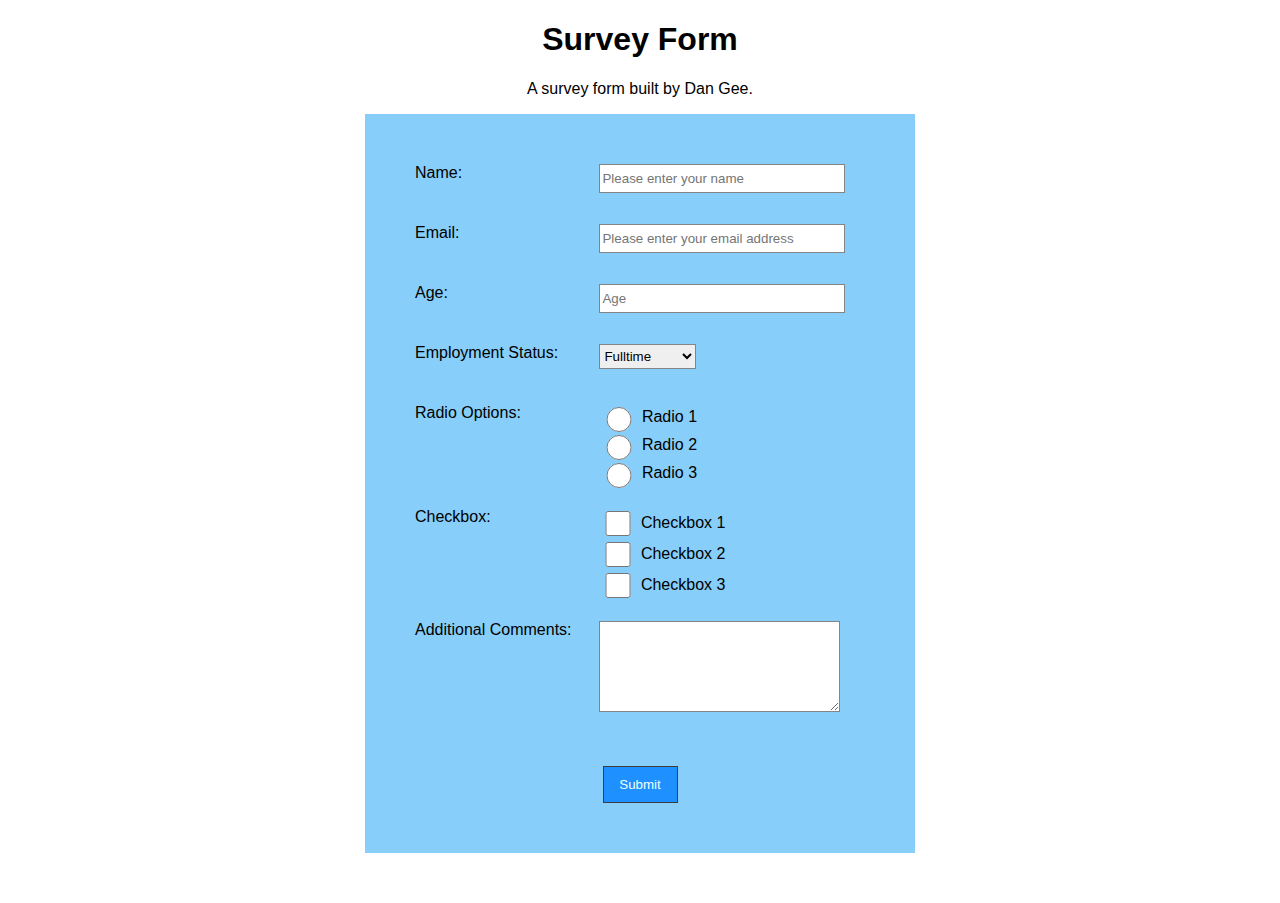
<file: 1_Responsive Web Design Projects/Build a Survey Form/index.html>
<!DOCTYPE html>
<html>

<head>
    <meta charset="utf-8" />
    <meta http-equiv="X-UA-Compatible" content="IE=edge">
    <title>Build a Survey Form</title>
    <meta name="viewport" content="width=device-width, initial-scale=1">

    <style>
        body {
            width: 550px;
            margin: 0 auto;
            font-family: 'Segoe UI', Tahoma, Geneva, Verdana, sans-serif
        }

        h1 {
            text-align: center;
        }

        p {
            text-align: center;
        }

        form {
            padding: 50px;
            background-color: lightskyblue;
            margin-bottom: 50px;
        }

        .field {
            min-height: 40px;
            margin: 0 0 20px;
        }

        .field label {
            width: 180px;
            display: inline-block;
            vertical-align: top;
        }

        .field input {
            width: 240px;
            height: 25px;
            border: 1px solid #848484;
        }

        .field input[type="radio"],
        .field input[type="checkbox"] {
            width: 30px;
            vertical-align: middle;
            border: 1px solid #848484;
        }

        .field select {
            height: 25px;
            border: 1px solid #848484;
        }

        .field textarea{
            border: 1px solid #848484;
            width: 235px;
            height: 85px;
        }

        .field ul {
            margin: 0;
            padding: 0;
            display: inline-block;
        }

        .actions {
            text-align: center;
            padding-top: 30px;
        }

        button#submit {
            padding: 10px;
            width: 75px;
            color: azure;
            background-color: dodgerblue;
            border: 1px solid #3c3c3c;
            cursor: pointer;
        }
    </style>
</head>

<body>
    <script src="https://gitcdn.link/repo/freeCodeCamp/testable-projects-fcc/master/build/bundle.js"></script>

    <h1 id="title">Survey Form</h1>
    <p id="description">A survey form built by Dan Gee.</p>

    <form id="survey-form">
        <div class="field">
            <label id="name-label">Name:</label>
            <input id="name" placeholder="Please enter your name" required>
        </div>

        <div class="field">
            <label id="email-label">Email:</label>
            <input id="email" type="email" placeholder="Please enter your email address" required>
        </div>

        <div class="field">
            <label id="number-label">Age:</label>
            <input id="number" type="number" min="1" max="110" placeholder="Age" required>
        </div>

        <div class="field">
            <label id="dropdown-label">Employment Status:</label>
            <select id="dropdown">
                <option value="fulltime">Fulltime</option>
                <option value="parttime">Part-time</option>
                <option value="casual">Casual</option>
                <option value="contract">Contract</option>
                <option value="unemployed">Unemployed</option>
            </select>
        </div>

        <div class="field">
            <label id="radio-label">Radio Options:</label>
            <ul style="list-style-type:none">
                <li>
                    <input type="radio" name="radio" value="Radio 1">
                    <span>Radio 1</span>
                </li>
                <li>
                    <input type="radio" name="radio" value="Radio 2">
                    <span>Radio 2</span>
                </li>
                <li>
                    <input type="radio" name="radio" value="Radio 3">
                    <span>Radio 3</span>
                </li>
            </ul>
        </div>

        <div class="field">
            <label id="checkbox-label">Checkbox:</label>
            <ul style="list-style-type: none">
                <li>
                    <input type="checkbox" name="checkbox" value="checkbox1">
                    <span>Checkbox 1</span>
                </li>
                <li>
                    <input type="checkbox" name="checkbox" value="checkbox2">
                    <span>Checkbox 2</span>
                </li>
                <li>
                    <input type="checkbox" name="checkbox" value="checkbox3">
                    <span>Checkbox 3</span>
                </li>
            </ul>
        </div>

        <div class="field">
            <label id="textarea-label">Additional Comments:</label>
            <textarea></textarea>
        </div>

        <div class="actions">
            <button id="submit">Submit</button>
        </div>
    </form>
</body>

</html>
</file>
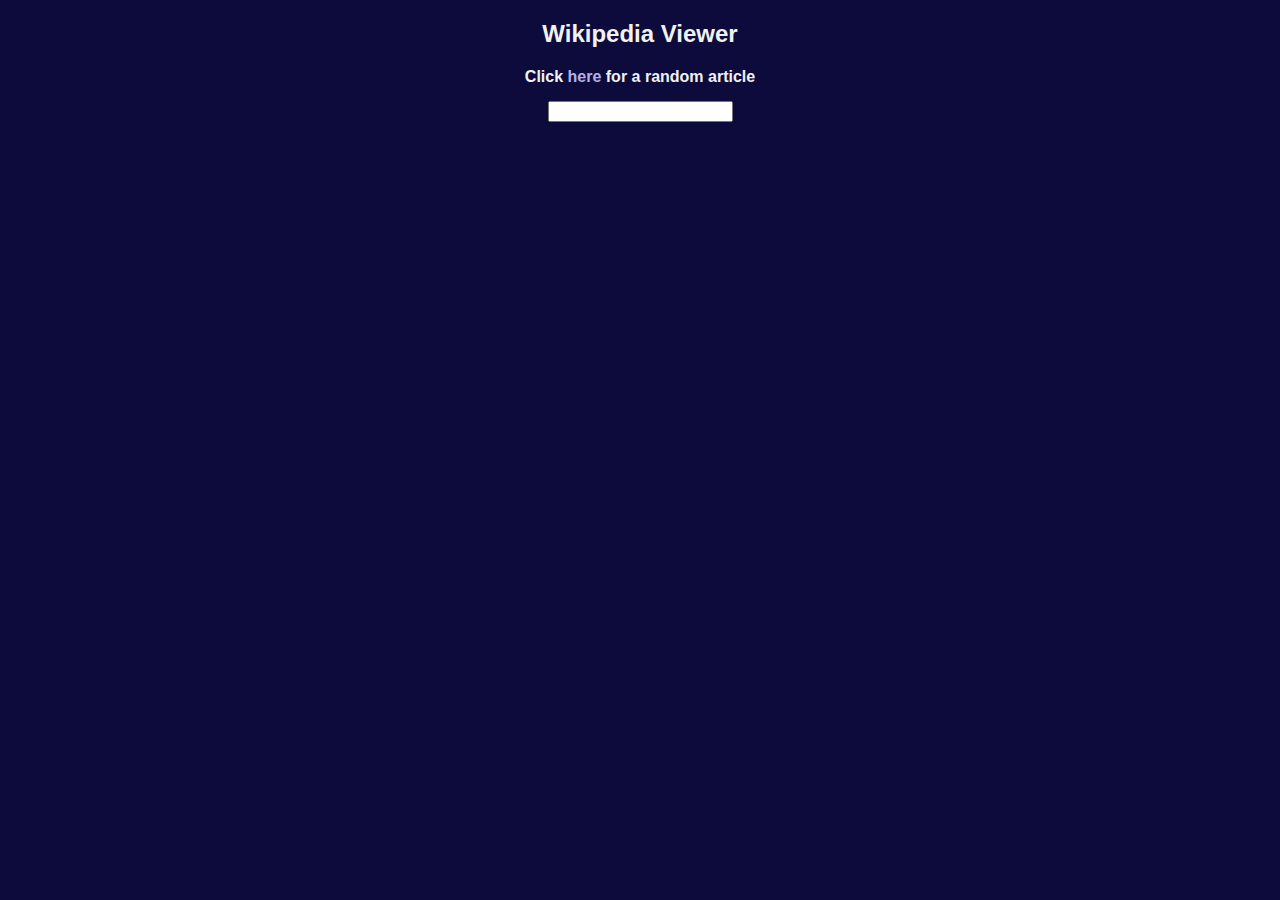
<file: Coding Interview Prep/Build a Wikipedia Viewer/index.html>
<!DOCTYPE html>
<html>

<head>
    <meta charset="utf-8" />
    <meta http-equiv="X-UA-Compatible" content="IE=edge">
    <title>Build a Wikipedia Viewer</title>
    <meta name="viewport" content="width=device-width, initial-scale=1">

    <link rel="stylesheet" href="https://use.fontawesome.com/releases/v5.0.13/css/all.css" integrity="sha384-DNOHZ68U8hZfKXOrtjWvjxusGo9WQnrNx2sqG0tfsghAvtVlRW3tvkXWZh58N9jp" crossorigin="anonymous">
    <link rel="stylesheet" href="main.css">

    <script src="https://code.jquery.com/jquery-3.3.1.min.js" integrity="sha256-FgpCb/KJQlLNfOu91ta32o/NMZxltwRo8QtmkMRdAu8=" crossorigin="anonymous"></script>
    <script src="main.js"></script>
</head>

<body>
    <h2>Wikipedia Viewer</h2>
    <div id="search-box">
        <div id="search-random">
            <h4>Click
                <a href='https://en.wikipedia.org/wiki/Special:Random' target='_blank'>
                    here
                </a>
                for a random article
            </h4>
        </div>
        <div id="search-icon">
            <input id="search">
            <a id="search-wiki">
                <i class="fa fa-search"></i>
            </a>
            <!-- </div>
        <h4>Click icon to search</h4> -->
        </div>

        <div id="search-results">

        </div>

        <script>
            document.querySelector("#search").addEventListener('keyup', event => {
                if (event.key !== 'Enter') return false;
                makeApiRequest();
                event.preventDefault();
            });
        </script>
</body>
</html>
</file>
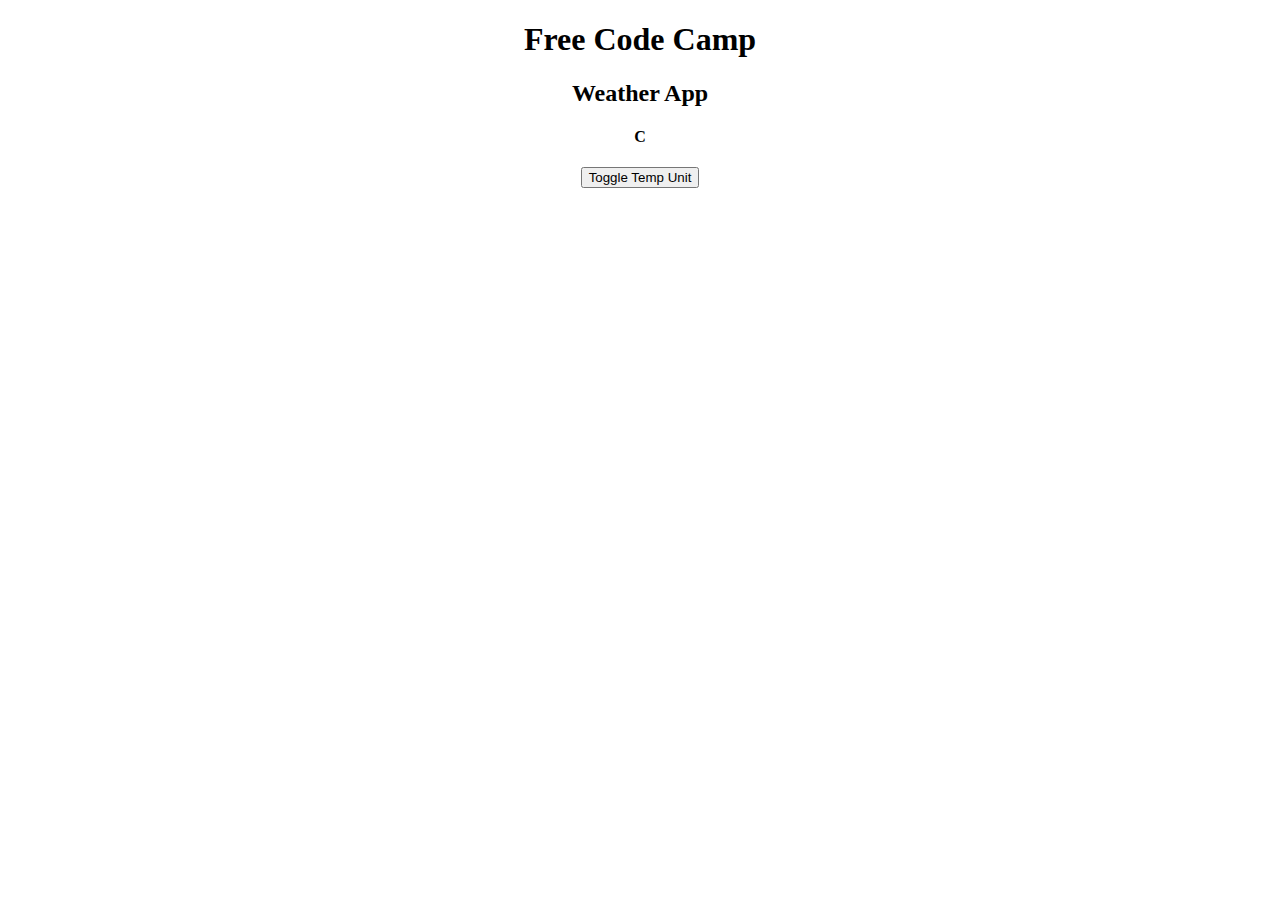
<file: Coding Interview Prep/Show Local Weather/index.html>
<!DOCTYPE html>
<html>
<head>
    <meta charset="utf-8" />
    <meta http-equiv="X-UA-Compatible" content="IE=edge">
    <title>Show Local Weather</title>
    <meta name="viewport" content="width=device-width, initial-scale=1">

    <link rel="stylesheet" href="https://use.fontawesome.com/releases/v5.0.13/css/all.css" integrity="sha384-DNOHZ68U8hZfKXOrtjWvjxusGo9WQnrNx2sqG0tfsghAvtVlRW3tvkXWZh58N9jp" crossorigin="anonymous">
    <link rel="stylesheet" href="main.css">

    <script src="https://code.jquery.com/jquery-3.3.1.min.js" integrity="sha256-FgpCb/KJQlLNfOu91ta32o/NMZxltwRo8QtmkMRdAu8=" crossorigin="anonymous"></script>
    <script src="main.js"></script>
</head>

<body>
    <h1>Free Code Camp</h1>
    <h2>Weather App</h2>
    <h3 id="location"></h3>
    <h4>
        <span id="temperature"></span>
        <span id="temperature-unit">C</span>
    </h4>
    <button id="toggle-temp">Toggle Temp Unit</button>
    <h5 id="description"></h5>
    <img id="icon">
</body>
</html>
</file>
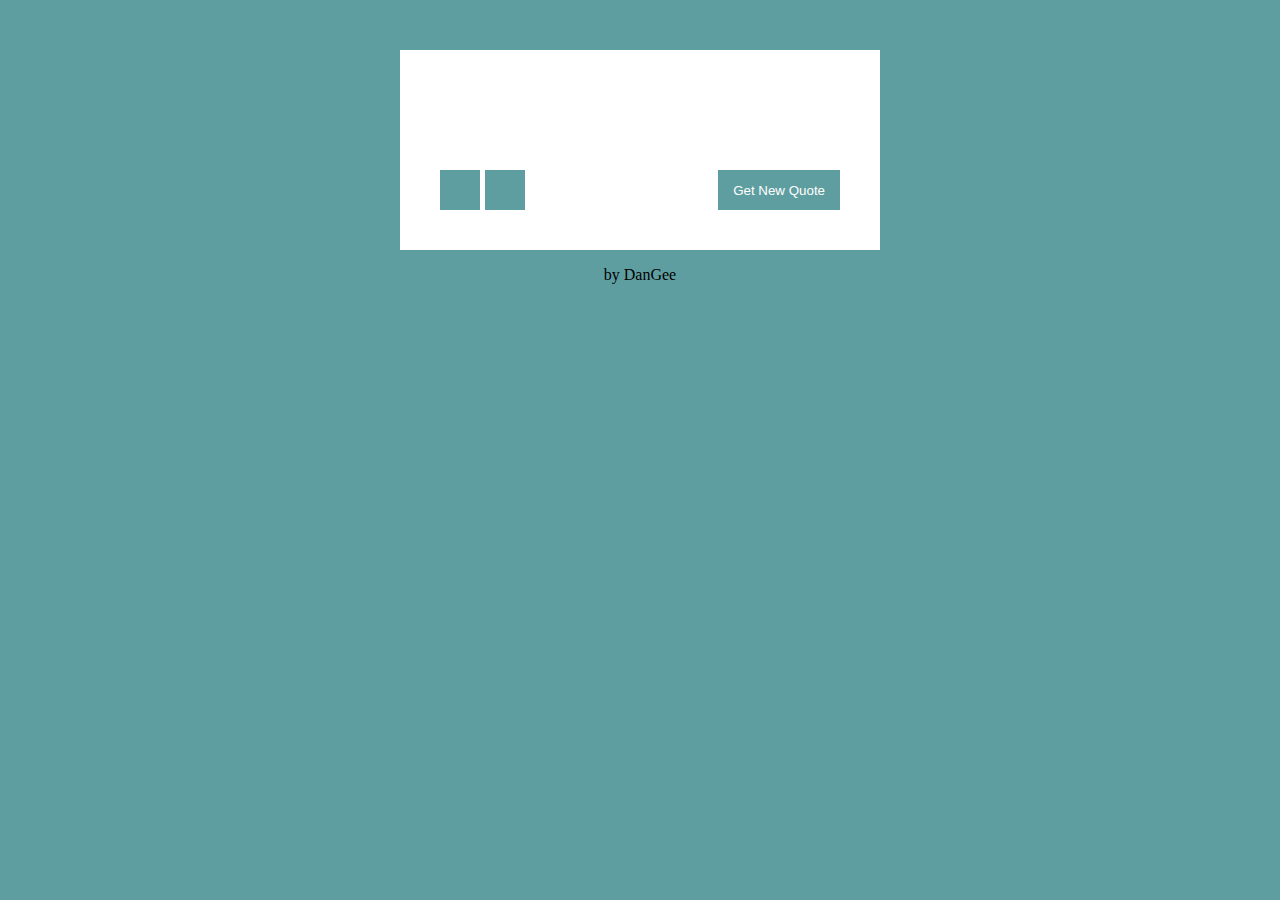
<file: Front End Libraries/Random Quote Machine/index.html>
<!DOCTYPE html>
<html>
<head>
    <meta charset="utf-8" />
    <meta http-equiv="X-UA-Compatible" content="IE=edge">
    <title>Random Quote Machine</title>
    <meta name="viewport" content="width=device-width, initial-scale=1">
    <link rel="stylesheet" href="https://use.fontawesome.com/releases/v5.0.13/css/all.css" integrity="sha384-DNOHZ68U8hZfKXOrtjWvjxusGo9WQnrNx2sqG0tfsghAvtVlRW3tvkXWZh58N9jp" crossorigin="anonymous">
    <link rel="stylesheet" href="main.css">

    <script src="https://code.jquery.com/jquery-3.3.1.min.js" integrity="sha256-FgpCb/KJQlLNfOu91ta32o/NMZxltwRo8QtmkMRdAu8=" crossorigin="anonymous"></script>
    <script src="main.js"></script>
</head>

<body>
    <div id="container">
        <div id="quote-box">
            <i id="quote-icon" class="fa">&#xf10e;</i>
            <p id="quote"></p>
        </div>
        <div id="actions">
            <a id="post-tweet" class="btn" href="#">
                <i class="fab fa-twitter"></i>
            </a>
            <a class="btn" href="#">
                <i class="fab fa-tumblr"></i>
            </a>

            <button id="get-quote">Get New Quote</button>
        </div>

    </div>

    <div id="by">
        <p>by DanGee</p>
    </div>
</body>
</html>
</file>
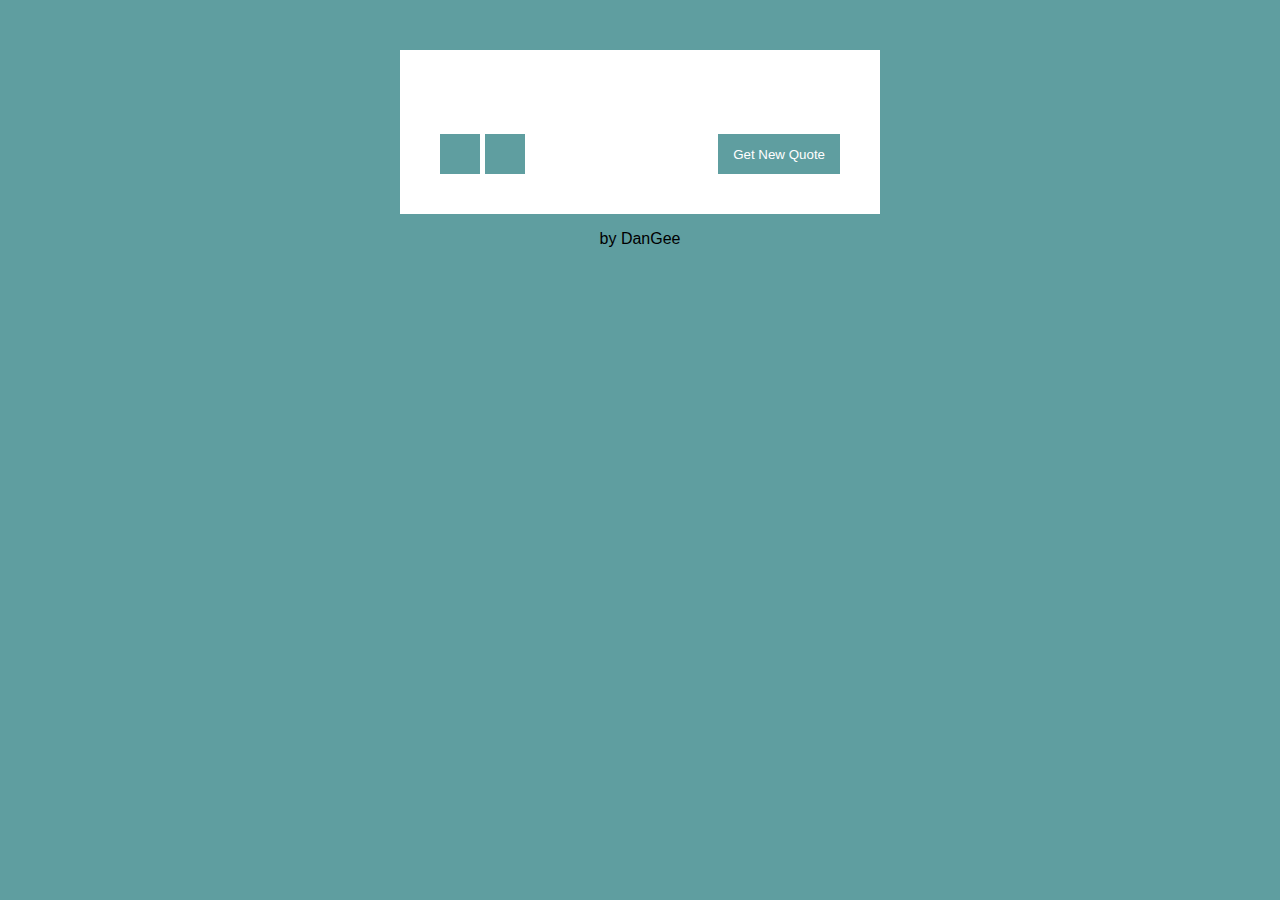
<file: 3_Front End Libraries/Front End Libraries Projects/Random Quote Machine/index.html>
<!DOCTYPE html>
<html>

<head>
    <meta charset="utf-8" />
    <meta http-equiv="X-UA-Compatible" content="IE=edge">
    <title>Random Quote Machine</title>
    <meta name="viewport" content="width=device-width, initial-scale=1">
    <link rel="stylesheet" href="https://use.fontawesome.com/releases/v5.0.13/css/all.css" integrity="sha384-DNOHZ68U8hZfKXOrtjWvjxusGo9WQnrNx2sqG0tfsghAvtVlRW3tvkXWZh58N9jp"
        crossorigin="anonymous">
    <link rel="stylesheet" href="main.css">

    <script src="https://code.jquery.com/jquery-3.3.1.min.js" integrity="sha256-FgpCb/KJQlLNfOu91ta32o/NMZxltwRo8QtmkMRdAu8="
        crossorigin="anonymous"></script>
    <script src="main.js"></script>
</head>

<body>
    <script src="https://gitcdn.link/repo/freeCodeCamp/testable-projects-fcc/master/build/bundle.js"></script>

    <div id="container">
        <div id="quote-box">
            <i id="quote-icon" class="fa">&#xf10e;</i>
            <p id="text"></p>
            <p id="author"></p>

            <div id="actions">
                <a id="tweet-quote" class="btn" href="twitter.com/intent/tweet" target="_blank">
                    <i class="fab fa-twitter"></i>
                </a>
                <a class="btn" href="#">
                    <i class="fab fa-tumblr"></i>
                </a>

                <button id="new-quote">Get New Quote</button>
            </div>
        </div>


    </div>

    <div id="by">
        <p>by DanGee</p>
    </div>
</body>

</html>
</file>
<file: Coding Interview Prep/Build a Wikipedia Viewer/main.css>
body {
    text-align: center;
    margin: 0;
    font-family: 'Segoe UI', Tahoma, Geneva, Verdana, sans-serif;
    background-color: #0d0b3c;
    color: #f1f1f1;
}

#search-box {
    width: 80%;
    margin: 0 auto;
}

#search-box #search-random h4 {
    width: fit-content;
    margin: 15px auto;
}

#search-box #search-random h4 a {
    text-decoration: none;
    color: #b5b1e6;
    ;
}

#search-box #search-random h4 a:hover {
    text-decoration: underline;
}

#search-wiki {
    cursor: pointer;
}

#search-results {
    text-align: left;
    color: black;

}

#search-results a {
    text-decoration: none;
    color: black;
}

.search-result {
    background-color: white;
    padding: 15px;
    margin: 30px 0;
}

.search-result h2 {
    margin: 0;
}

.search-result span {
    font-size: 0.8em;
}
</file>
<file: Coding Interview Prep/Show Local Weather/main.css>
body {
    text-align: center;
}
</file>
<file: Front End Libraries/Random Quote Machine/main.css>
body {
    background-color: cadetblue;
}

#container {
    width: 400px;
    margin: 50px auto 0;
    text-align: center;
    padding: 40px;
    background-color: white;
    display: table;
}

#quote-box {
    min-height: 80px;
}

#quote-box i {
    font-size: 24px;
    color: cadetblue;
}

#actions {
    width: 400px;
    float: left;
}

#actions .btn {
    height: 20px;
    width: 20px;
    background-color: cadetblue;
    color: white;
    padding: 10px;
    margin-right: 5px;
    text-decoration: none;
    float: left;
    font-size: 1.1em;
}

#actions button {
    float: right;
    background-color: cadetblue;
    height: 40px;
    border: none;
    padding: 0 15px;
    color: white;
    cursor: pointer;
}

#actions #new-quote {
    float: right;
}

#by {
    text-align: center;
}
</file>
<file: 3_Front End Libraries/Front End Libraries Projects/Random Quote Machine/main.css>
body {
    background-color: cadetblue;
    font-family: 'Segoe UI', Tahoma, Geneva, Verdana, sans-serif;
}

#container {
    width: 400px;
    margin: 50px auto 0;
    text-align: center;
    padding: 40px;
    background-color: white;
    display: table;
}

#quote-box {
    min-height: 80px;
}

#quote-box i {
    font-size: 24px;
    color: white;
}

#actions {
    width: 400px;
    float: left;
}

#actions .btn {
    height: 20px;
    width: 20px;
    background-color: cadetblue;
    color: white;
    padding: 10px;
    margin-right: 5px;
    text-decoration: none;
    float: left;
    font-size: 1.1em;
}

#actions button {
    float: right;
    background-color: cadetblue;
    height: 40px;
    border: none;
    padding: 0 15px;
    color: white;
    cursor: pointer;
}

#actions #new-quote {
    float: right;
}

#by {
    text-align: center;
}
</file>
